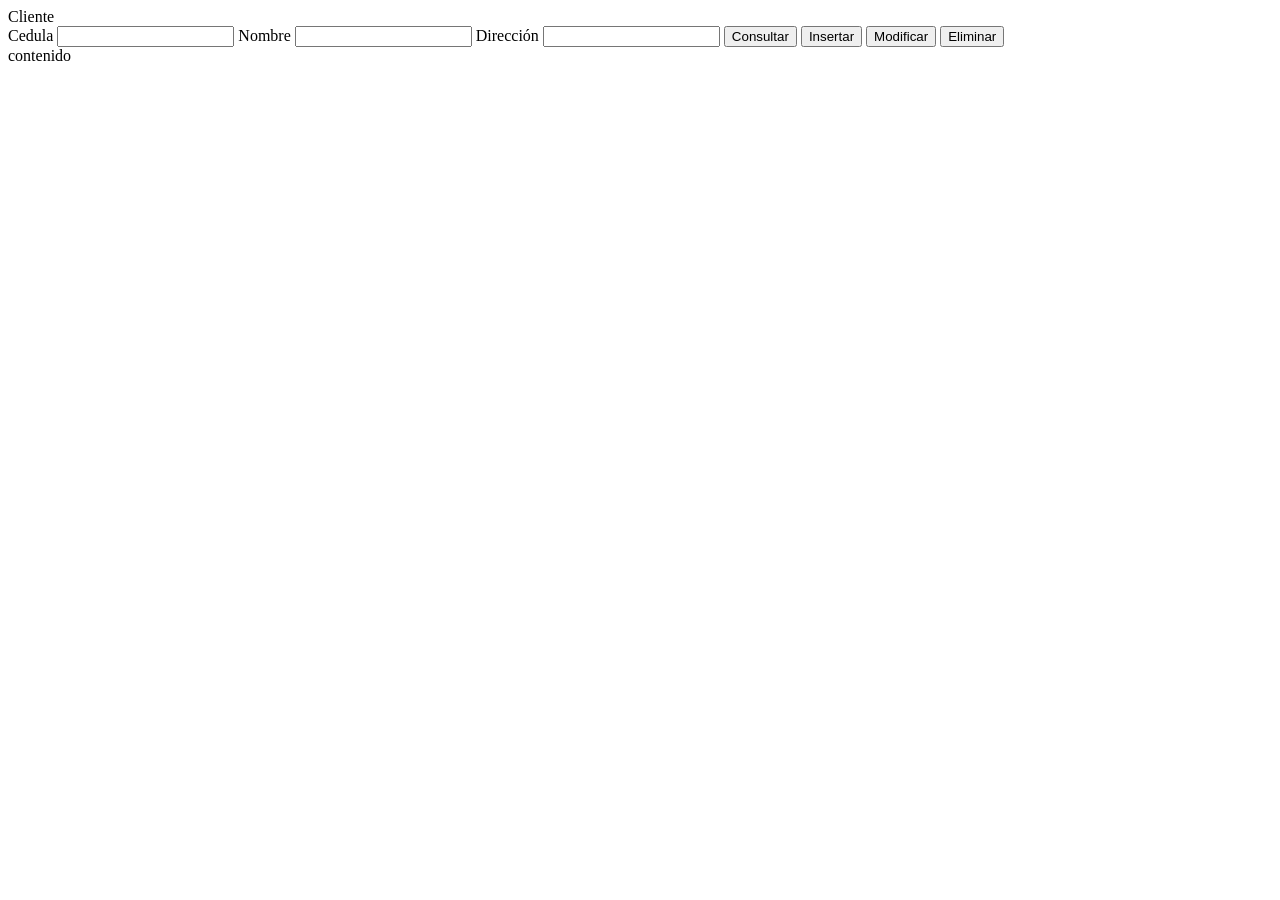
<file: inicio.html>
<!DOCTYPE html>
<html>
    <head>
        <title>TODO supply a title</title>
        <meta charset="UTF-8">
        <meta name="viewport" content="width=device-width, initial-scale=1.0">
        <script src="https://ajax.googleapis.com/ajax/libs/jquery/1.12.0/jquery.min.js" type="text/javascript">
        </script>
    <script>
        $(document).ready(function(){
            var prueba
            $("#btnconsultar").click(function(){
                var varid=$("#txtcedula").val();
               $.ajax({
                   type:"GET",
                   url:"http://proyectojavier.azurewebsites.net",
                   dataType:"json",
                   contentType:"text/plain"
               }).done(function(msg){
                   var htmlpuro='<table border=1>'
                   for (var dato in msg[0])
                   {
                       htmlpuro+='<tr>'
                           htmlpuro+='<td>'+  msg[0][dato].direccion+'</td>'
                           htmlpuro+='<td>'+ msg[0][dato].nombre+'</td>'
                        htmlpuro+='</tr>'

                   }
                   htmlpuro+='</table>'
                    $("#contenido").html(htmlpuro)
               });
               
               
               
            });
            
            $("#btninsertar").click(function(){
                
                var varcedula =$("#txtcedula").val();
                var varnombre=$("#txtnombre").val();
                var vardireccion=$("#txtdireccion").val();
                
                datos={"cedula":varcedula,"nombre":varnombre,"direccion":vardireccion};
                //datos={"razonsocial":"xxx","correo":"correo","token":"token"};
               $.ajax({
                   type:"POST",
                   url:"http://proyectojavier.azurewebsites.net",
                   dataType:"text",
                   contentType:"application/json",
                   data: JSON.stringify(datos)
               }).done(function(msg){
                   alert(msg);
               }); 
           
            });
            
            
            $("#btnmodificar").click(function(){
                
                var varcedula=$("#txtcedula").val();
                var varnombre=$("#txtnombre").val();
                var vardireccion=$("#txtdireccion").val();
                
                datos={"cedula":varcedula,"nombre":varnombre,"direccion":vardireccion};
                
               $.ajax({
                   type:"PUT",
                   url:"http://proyectojavier.azurewebsites.net",
                   dataType:"text",
                   contentType:"application/json",
                   data: JSON.stringify(datos)
               }).done(function(msg){
                   alert(msg);
               }); 
           
            });
            
            $("#btneliminar").click(function(){
                var varcedula=$("#txtcedula").val();
                var varnombre=$("#txtnombre").val();
                var vardireccion=$("#txtdireccion").val();
                datos={"cedula":varcedula,"nombre":varnombre,"direccion":vardireccion};

               $.ajax({
                   type:"DELETE",
                   url:"http://proyectojavier.azurewebsites.net" ,
                   dataType:"text",
                   contentType:"application/json",
                   data:JSON.stringify(datos)
               }).done(function(msg){
                   alert(msg);
               });
            });
            
            
            
            
            
            
            
            
        });
    </script>
        
        
    </head>
    <body>
        <div>Cliente</div>
        <form>
            <label>Cedula</label>
            <input type="text" id="txtcedula"/>
            <label>Nombre</label>
            <input type="text" id="txtnombre"/>
            <label>Dirección</label>
            <input type="text" id="txtdireccion"/>
            
            <input type="button" id="btnconsultar" value="Consultar"/>
            <input type="button" id="btninsertar" value="Insertar"/>
            <input type="button" id="btnmodificar" value="Modificar"/>
            <input type="button" id="btneliminar" value="Eliminar"/>
        </form>
        <div id='contenido'> contenido  </div>    
    </body>
</html>
</file>
